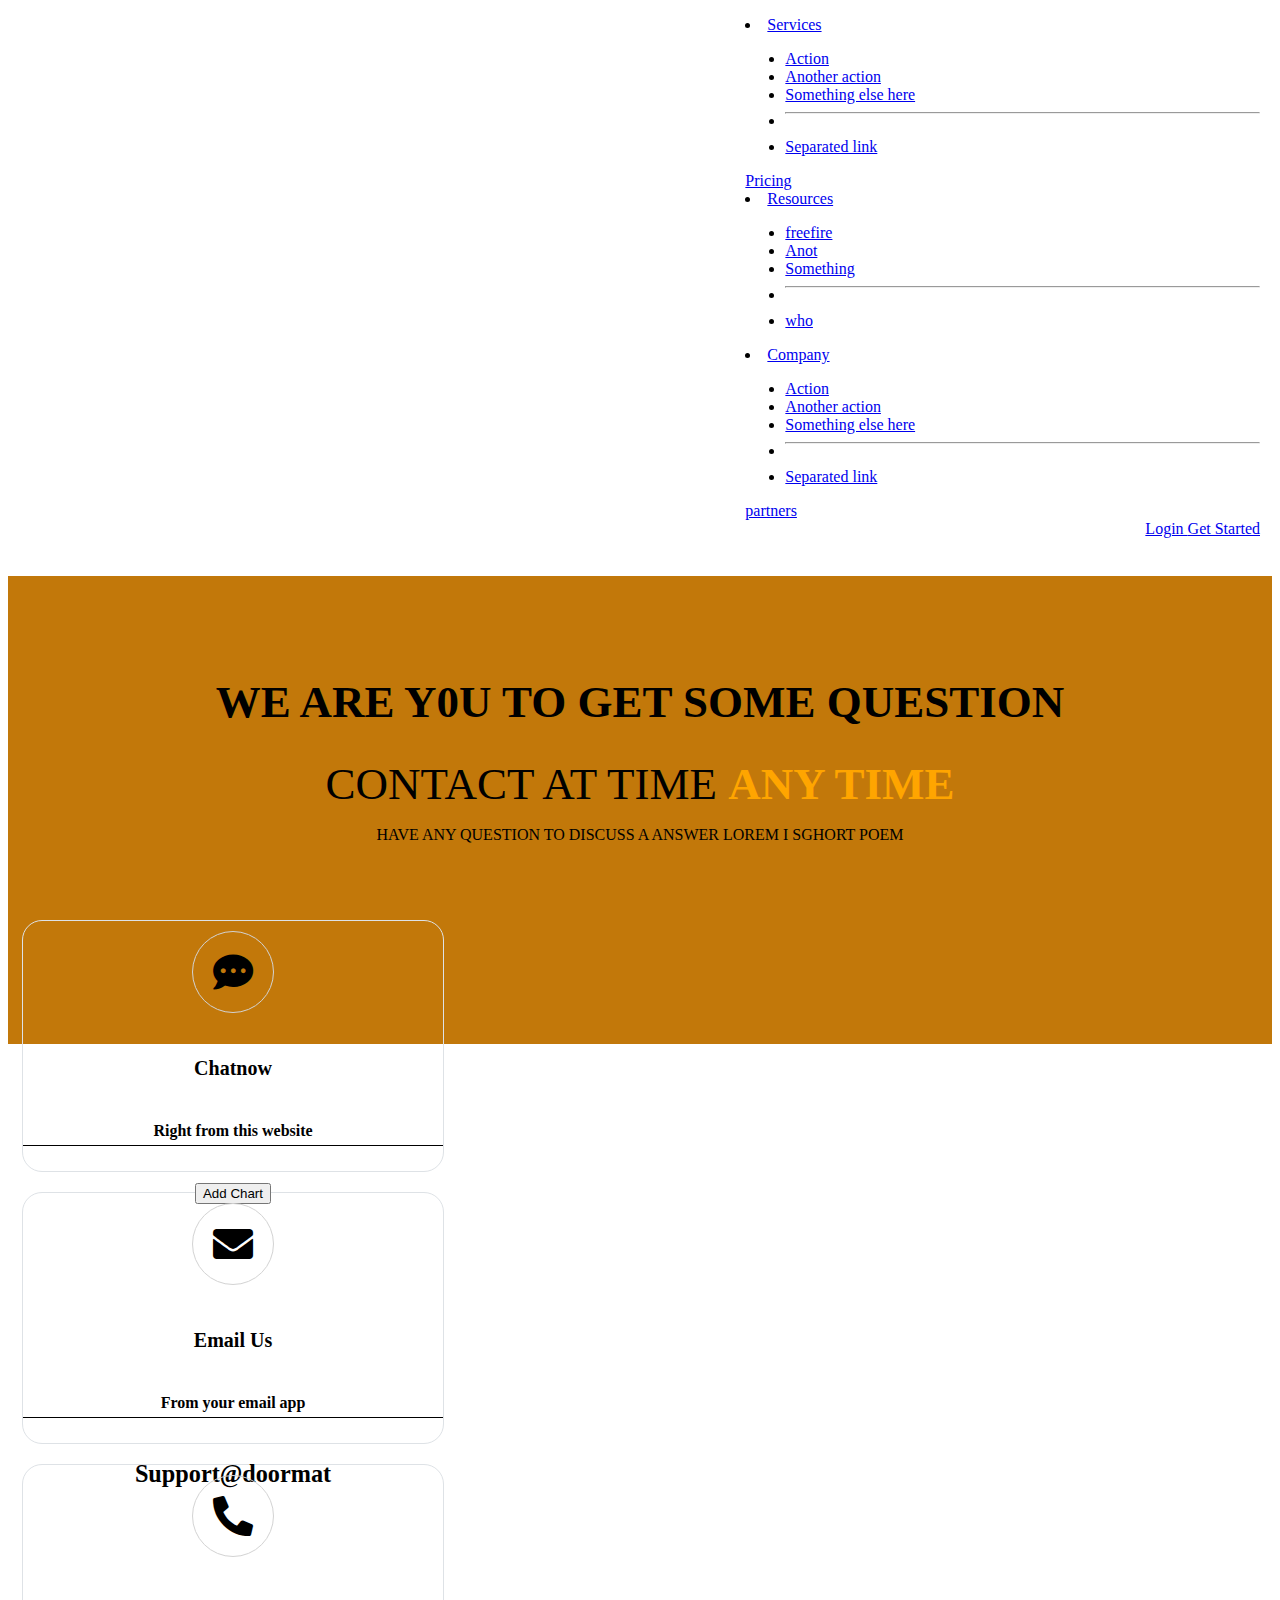
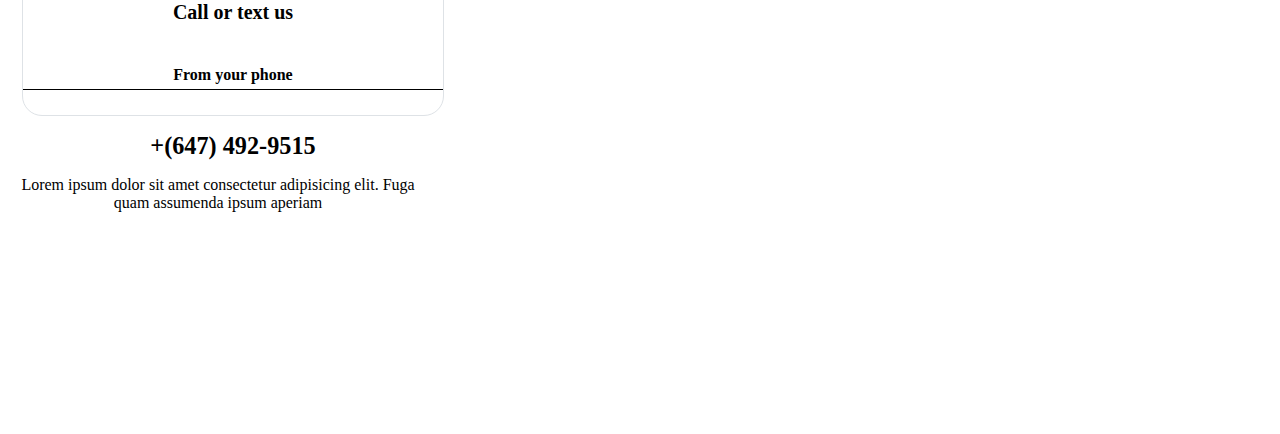
<file: index.html.html>
<html lang="en">
  <head>
    <!-- Required meta tags -->
    <meta charset="utf-8" />
    <meta name="viewport" content="width=device-width, initial-scale=1" />

    <!-- Bootstrap CSS -->
    <link
      href="https://cdn.jsdelivr.net/npm/bootstrap@5.1.3/dist/css/bootstrap.min.css"
      rel="stylesheet"
      integrity="sha384-1BmE4kWBq78iYhFldvKuhfTAU6auU8tT94WrHftjDbrCEXSU1oBoqyl2QvZ6jIW3"
      crossorigin="anonymous"
    />
    <title>Hello, world!</title>

    <link
      rel="stylesheet"
      href="https://cdnjs.cloudflare.com/ajax/libs/font-awesome/5.15.4/css/all.min.css"
    />
    <style>
      .navbar {
        position: relative;
        display: flex;
        flex-wrap: wrap;
        align-items: center;
        justify-content: space-between;
        padding-top: 0.5rem;
        padding-bottom: 0.5rem;
        margin-left: 80px;
      }
      .navbar .collapse {
        margin-left: 300px;
      }
      .navbar > .container,
      .navbar > .container-fluid,
      .navbar > .container-lg,
      .navbar > .container-md,
      .navbar > .container-sm,
      .navbar > .container-xl,
      .navbar > .container-xxl {
        display: flex;
        flex-wrap: inherit;
        align-items: center;
        justify-content: space-between;
      }
      .man {
        padding-left: 50px;
        margin-left: 50px;
      }
      .container,
      .container-fluid,
      .container-lg,
      .container-md,
      .container-sm,
      .container-xl,
      .container-xxl {
        width: 100%;
        padding-right: var(--bs-gutter-x, 0.75rem);
        padding-left: var(--bs-gutter-x, 0.75rem);
        margin-right: auto;
        margin-left: auto;
      }

      .navbar-toggler {
        padding: 0.25rem 0.75rem;
        font-size: 1.25rem;
        line-height: 1;
        background-color: transparent;
        border: 1px solid transparent;
        border-radius: 0.25rem;
        transition: box-shadow 0.15s ease-in-out;
      }

      .navbar-toggler {
        padding: 0.25rem 0.75rem;
        font-size: 1.25rem;
        line-height: 1;
        background-color: transparent;
        border: 1px solid transparent;
        border-radius: 0.25rem;
        transition: box-shadow 0.15s ease-in-out;
      }

      .section-2 {
        background-color: rgb(194, 120, 10);
        position: relative;
        z-index: -1;
      }
      .section-2 .h1 {
        text-align: center;
        font-size: 45px;
      }
      .f1 {
        padding-top: 100px;
      }
      .h1,
      h1 {
        font-size: calc(1.375rem + 1.5vw);
      }
      .section-2 .h1 {
        text-align: center;
        font-size: 45px;
      }
      .f1 {
        padding-top: 100px;
      }
      .h1,
      h1 {
        font-size: calc(1.375rem + 1.5vw);
      }
      .p {
        text-align: center;
        padding-bottom: 200px;
      }
      p {
        margin-top: 0;
        margin-bottom: 1rem;
      }
      .row {
        margin-left: 0;
        margin-right: 0;
        margin-top: -140px;
      }
      .justify-content-between {
        justify-content: space-between !important;
      }
      .one {
        text-align: center;
        border-radius: 20px;
        margin-bottom: 20px;
        margin-left: 2px;
        margin-right: 5px;
      }
      .three {
        margin-top: 200px;
        text-align: center;
      }
      .bg-light {
        --bs-bg-opacity: 1;
        background-color: rgba(
          var(--bs-light-rgb),
          var(--bs-bg-opacity)
        ) !important;
      }
      .border {
        border: 1px solid #dee2e6 !important;
      }
      .row > * {
        flex-shrink: 0;
        width: 420px;
        height: 250px;
      }
      .one i {
        border: 1px solid lightgray;
        font-size: 40px;
        padding: 20px;
        border-radius: 100%;
        margin-top: 10px;
      }
      .fa,
      .fas {
        font-weight: 900;
      }
      .fa,
      .far,
      .fas {
        font-family: "Font Awesome 5 Free";
      }
      .one h5 {
        padding-top: 10px;
      }
      .h5,
      h5 {
        font-size: 1.25rem;
      }
      .one h6 {
        border-bottom: 1px solid rgb(110, 175, 24);
        padding-bottom: 10px;
      }
      .h6,
      h6 {
        font-size: 1rem;
      }
      .mx-auto {
        margin-right: auto !important;
        margin-left: auto !important;
      }

      .col-12 {
        flex: 0 0 auto;
        width: 100%;
      }
      .one {
        text-align: center;
        border-radius: 20px;
        margin-bottom: 20px;
        margin-left: 2px;
        margin-right: 5px;
      }

      .one i {
        border: 1px solid rgb(143, 32, 32);
        font-size: 40px;
        padding: 20px;
        border-radius: 100%;
        margin-top: 10px;
      }

      .one h5 {
        padding-top: 10px;
      }
      .one i {
        border: 1px solid lightgray;
        font-size: 40px;
        padding: 20px;
        border-radius: 100%;
        margin-top: 10px;
      }

      .fa,
      .fas {
        font-weight: 900;
      }
      .one h6 {
        border-bottom: 1px solid black;
        padding-bottom: 10px;
      }
      .h6,
      h6 {
        font-size: 1rem;
      }
      .one h4 {
        padding-top: 5px;
        padding-bottom: 5px;
      }
      .h4,
      h4 {
        font-size: calc(1.275rem + 0.3vw);
      }

      .one {
        text-align: center;
        border-radius: 20px;
        margin-bottom: 20px;
        margin-left: 2px;
        margin-right: 5px;
      }
      .one h6 {
        border-bottom: 1px solid black;
        padding-bottom: 10px;
        padding-top: 5px;
        padding-bottom: 5px;
      }
      .nav {
        margin-left: 400px;
      }
      b {
        color: orange;
      }
    </style>
  </head>
  <body>
    <!-- nav start -->

    <nav class="navbar navbar-expand-lg navbar-light bg-white">
      <div class="container-fluid man">
        <button
          class="navbar-toggler"
          type="button"
          data-bs-toggle="collapse"
          data-bs-target="#navbarNavAltMarkup"
          aria-controls="navbarNavAltMarkup"
          aria-expanded="false"
          aria-label="Toggle navigation"
        >
          <span class="navbar-toggler-icon"></span>
        </button>
        <div class="collapse navbar-collapse" id="navbarNavAltMarkup">
          <div class="navbar-nav part-2">
            <li class="nav-item dropdown">
              <a
                class="nav-link dropdown-toggle text-black"
                data-bs-toggle="dropdown"
                href="#"
                role="button"
                aria-expanded="false"
                >Services</a
              >
              <ul class="dropdown-menu">
                <li><a class="dropdown-item" href="#">Action</a></li>
                <li><a class="dropdown-item" href="#">Another action</a></li>
                <li>
                  <a class="dropdown-item" href="#">Something else here</a>
                </li>
                <li><hr class="dropdown-divider" /></li>
                <li><a class="dropdown-item" href="#">Separated link</a></li>
              </ul>
            </li>
            <a class="nav-link text-black" href="#">Pricing</a>
            <li class="nav-item dropdown">
              <a
                class="nav-link dropdown-toggle text-black"
                data-bs-toggle="dropdown"
                href="#"
                role="button"
                aria-expanded="false"
                >Resources</a
              >
              <ul class="dropdown-menu">
                <li><a class="dropdown-item" href="#">freefire</a></li>
                <li><a class="dropdown-item" href="#">Anot</a></li>
                <li><a class="dropdown-item" href="#">Something</a></li>
                <li><hr class="dropdown-divider" /></li>
                <li><a class="dropdown-item" href="#">who</a></li>
              </ul>
            </li>
            <li class="nav-item dropdown">
              <a
                class="nav-link dropdown-toggle text-black"
                data-bs-toggle="dropdown"
                href="#"
                role="button"
                aria-expanded="false"
                >Company</a
              >
              <ul class="dropdown-menu">
                <li><a class="dropdown-item" href="#">Action</a></li>
                <li><a class="dropdown-item" href="#">Another action</a></li>
                <li>
                  <a class="dropdown-item" href="#">Something else here</a>
                </li>
                <li><hr class="dropdown-divider" /></li>
                <li><a class="dropdown-item" href="#">Separated link</a></li>
              </ul>
            </li>
            <a class="nav-link text-black" href="#"> partners </a>
          </div>
          <nav class="nav nav-pills nav-fill">
            <a class="nav-link text-black" href="#">Login </a>
            <a
              class="nav-link active nav-end bg-warning"
              aria-current="page"
              href="#"
              >Get Started</a
            >
          </nav>
        </div>
      </div>
    </nav>

    <!-- nav end -->

    <!-- sec-2 start -->

    <div class="section-2">
      <h1 class="h1 f1">WE ARE Y0U TO GET SOME QUESTION</h1>
      <p class="h1">CONTACT AT TIME <b>ANY TIME</b></p>
      <p class="p">HAVE ANY QUESTION TO DISCUSS A ANSWER LOREM I SGHORT POEM</p>
    </div>

    <!-- sec-2 end -->

    <!-- boxes start -->
    <div class="container">
      <div class="row justify-content-between">
        <div class="col-sm-12 bg-danger border one">
          <i class="icon-1 fas fa-comment-dots bg-danger"></i>
          <h5>Chatnow</h5>
          <h6>Right from this website</h6>
          <div class="d-grid gap-2 col-12 mx-auto">
            <button class="btn add bg-warning" type="button">Add Chart</button>
          </div>
        </div>
        <div class="col-md-3 col-sm-12 bg-primary border one">
          <i class="icon-2 fas fa-envelope bg-warning"></i>
          <h5>Email Us</h5>
          <h6>From your email app</h6>
          <h4>Support@doormat</h4>
        </div>
        <div class="col-md-3 col-sm-12 bg-secondary border one">
          <i class="icon-3 fas fa-phone-alt bg-success"></i>
          <h5>Call or text us</h5>
          <h6>From your phone</h6>
          <h4>+(647) 492-9515</h4>
        </div>
      </div>
    </div>

    <!-- boxes end -->

    <!-- section end -->
    <!--  -->
    <div class="row">
      <div class="col three">
        <p>
          Lorem ipsum dolor sit amet consectetur adipisicing elit. Fuga quam
          assumenda ipsum aperiam
        </p>
      </div>
    </div>

    <script
      src="https://cdn.jsdelivr.net/npm/bootstrap@5.1.3/dist/js/bootstrap.bundle.min.js"
      integrity="sha384-ka7Sk0Gln4gmtz2MlQnikT1wXgYsOg+OMhuP+IlRH9sENBO0LRn5q+8nbTov4+1p"
      crossorigin="anonymous"
    ></script>

    <!-- <i class="fas fa-comment-dots"></i> -->
  </body>
</html>
</file>
